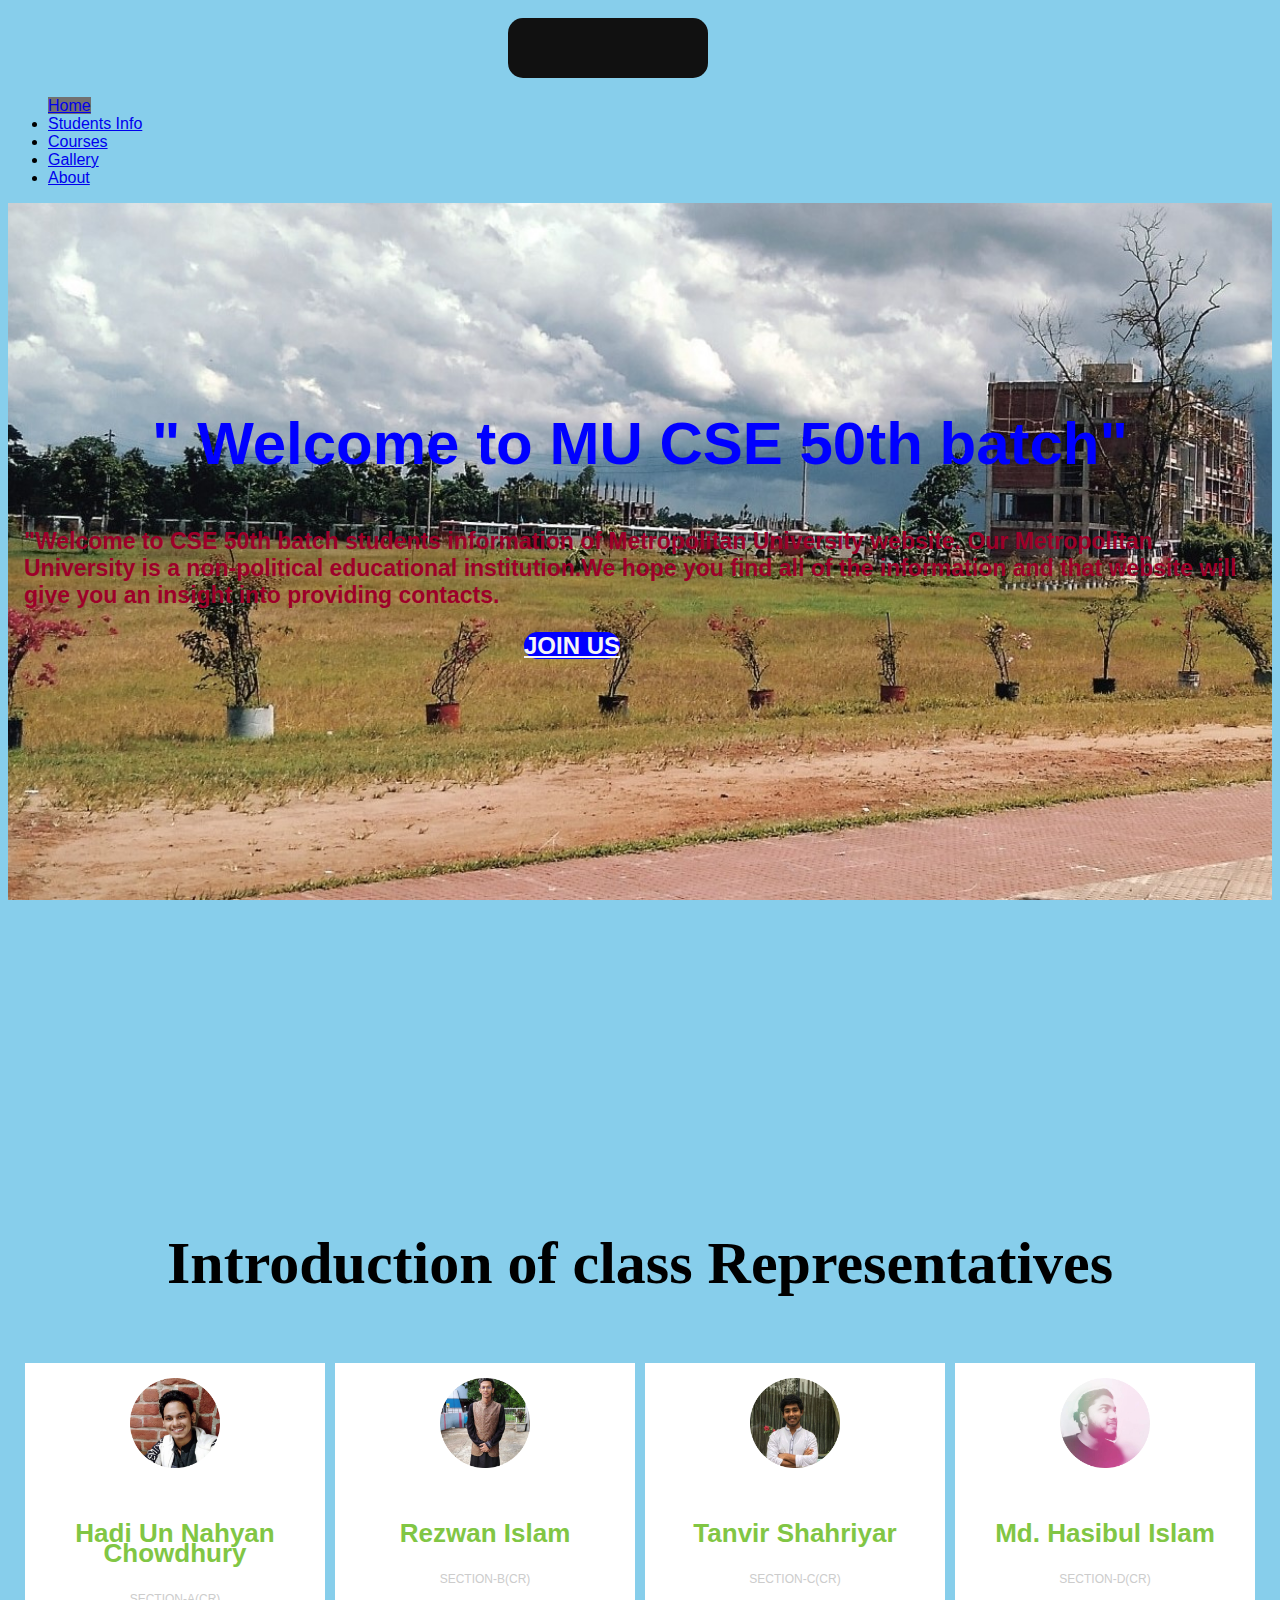
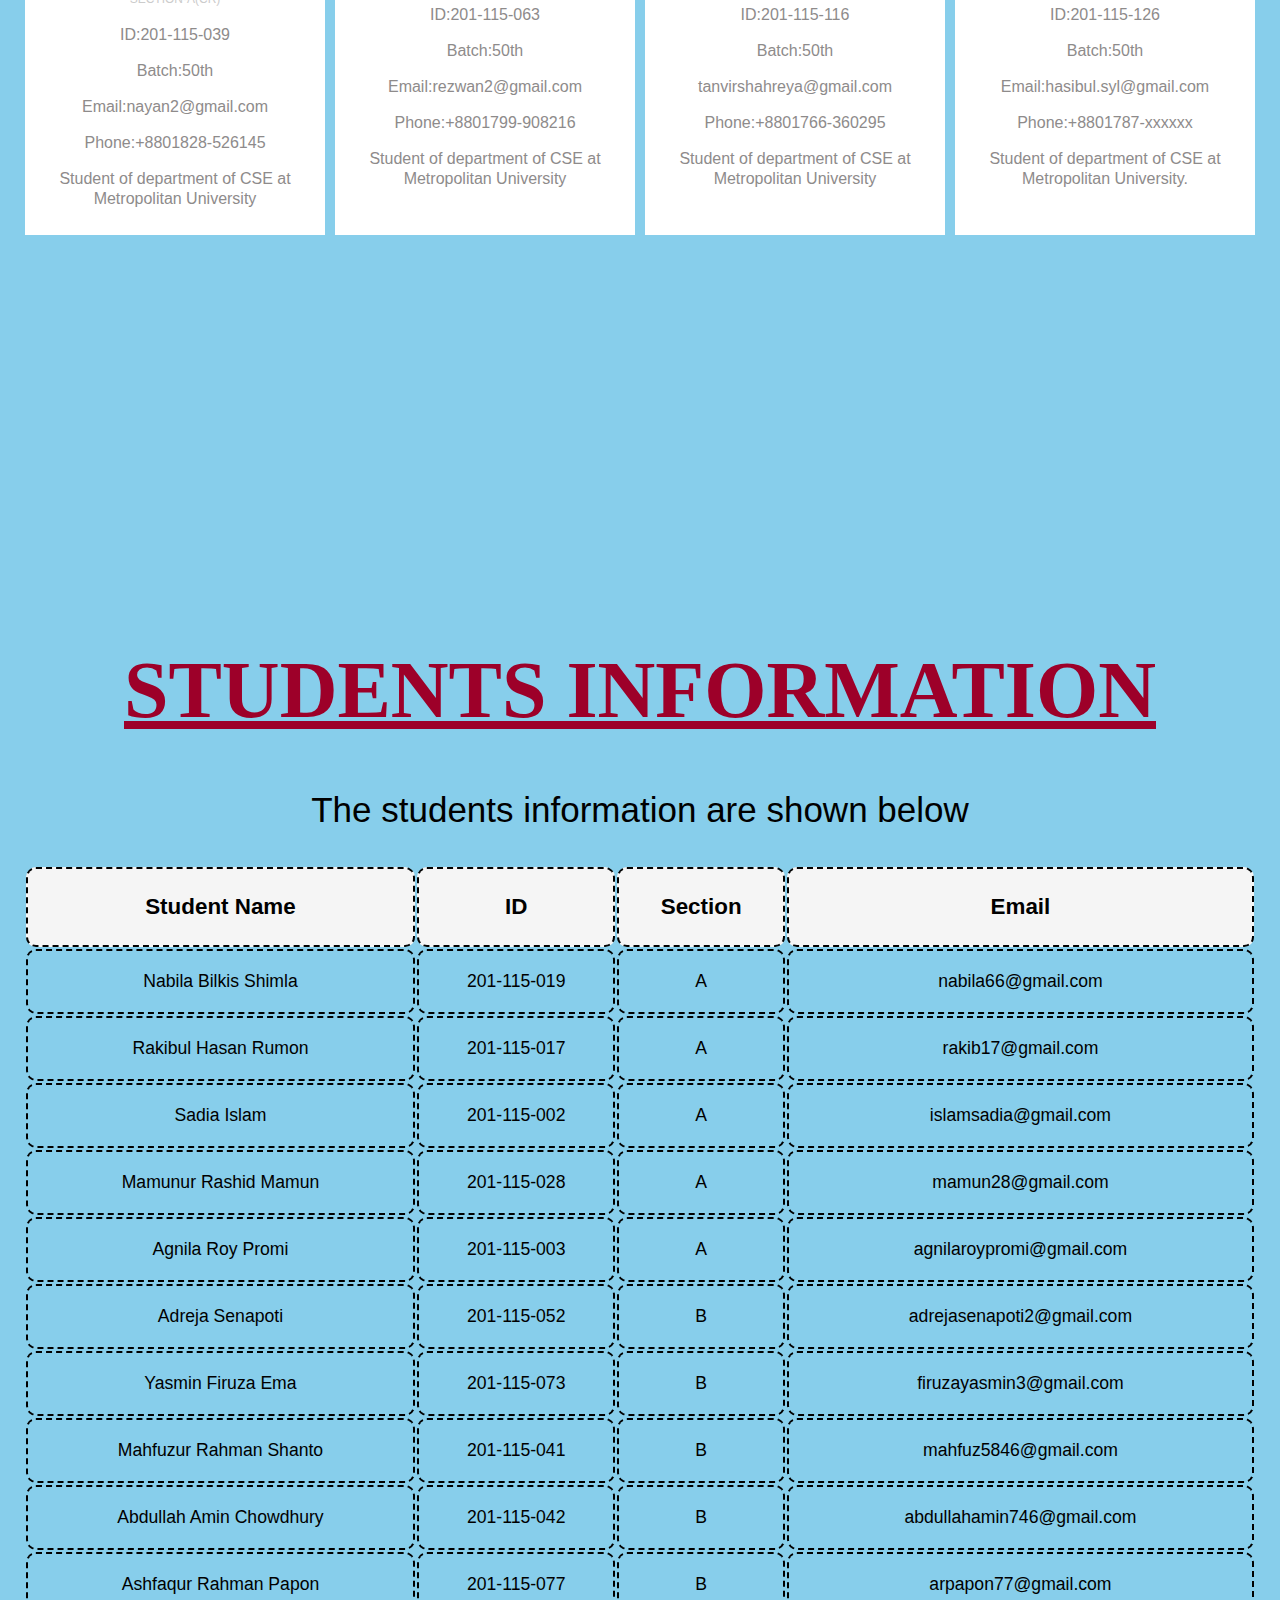
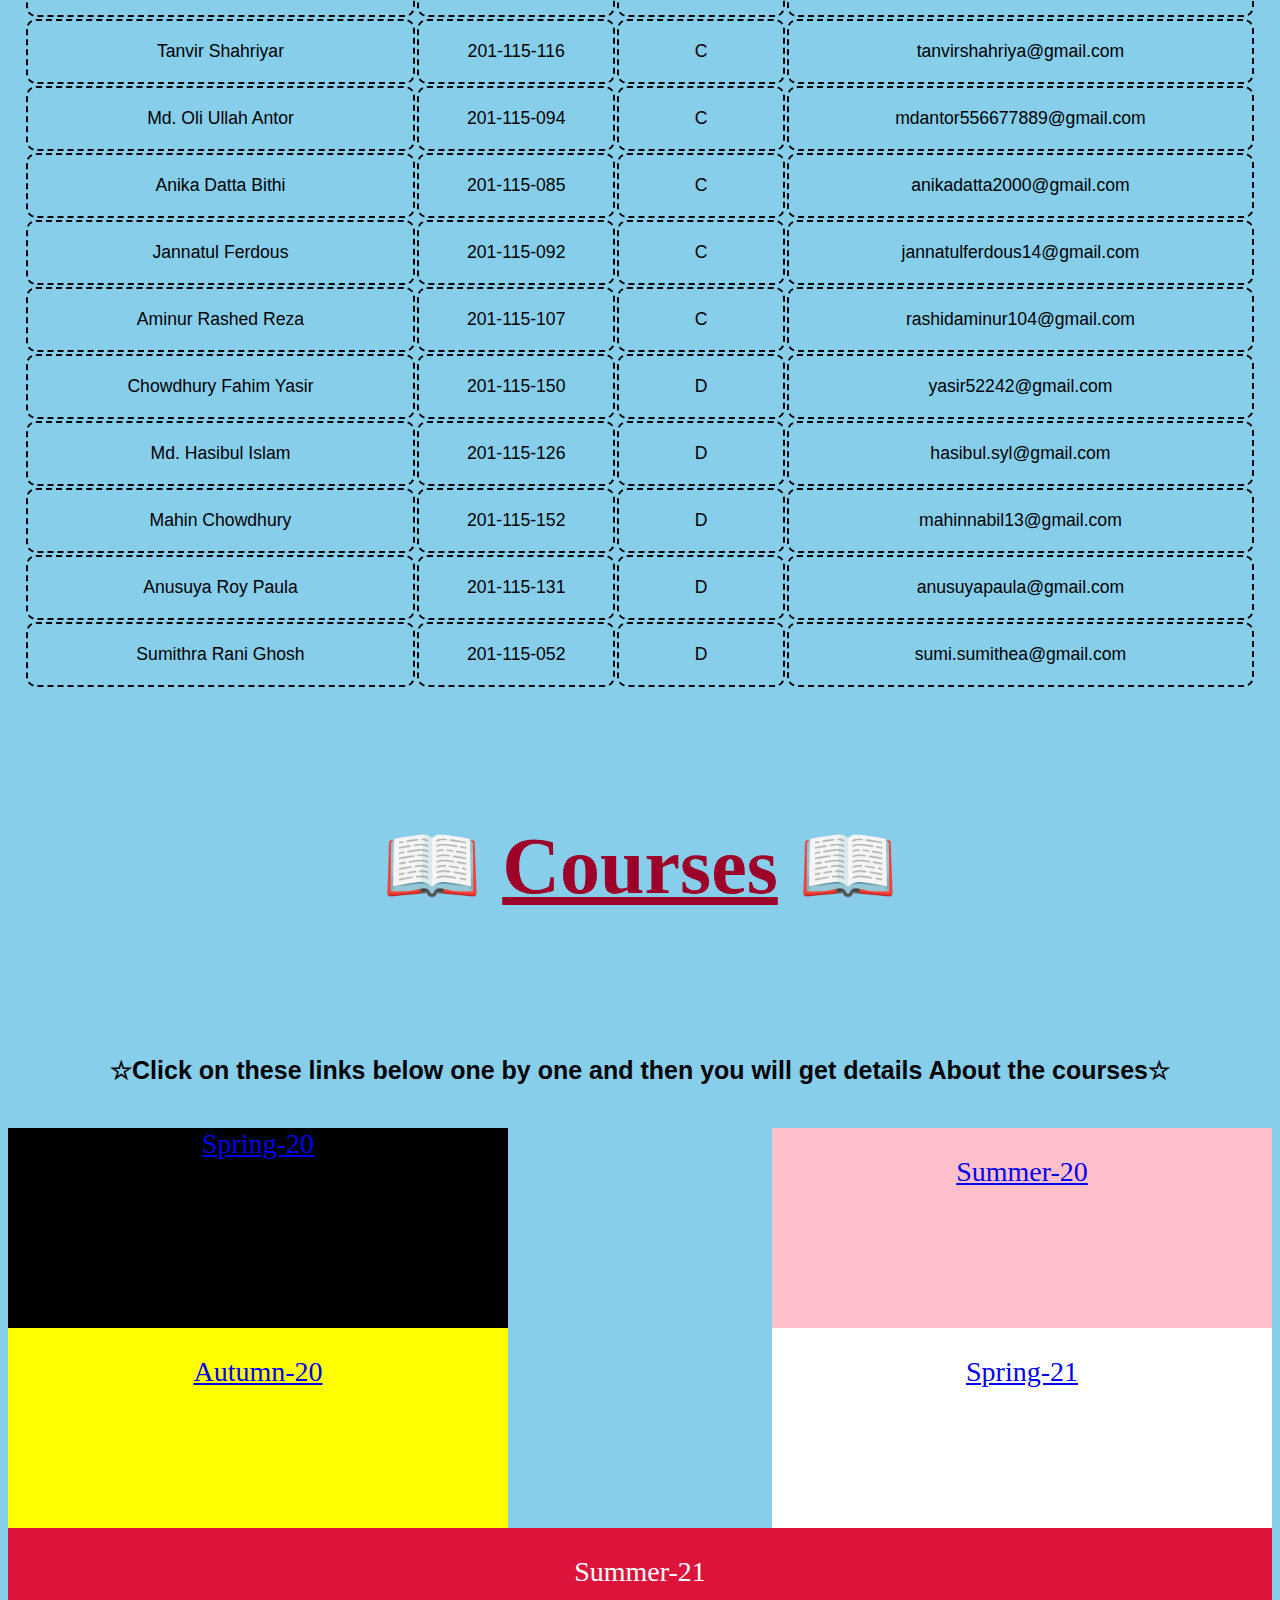
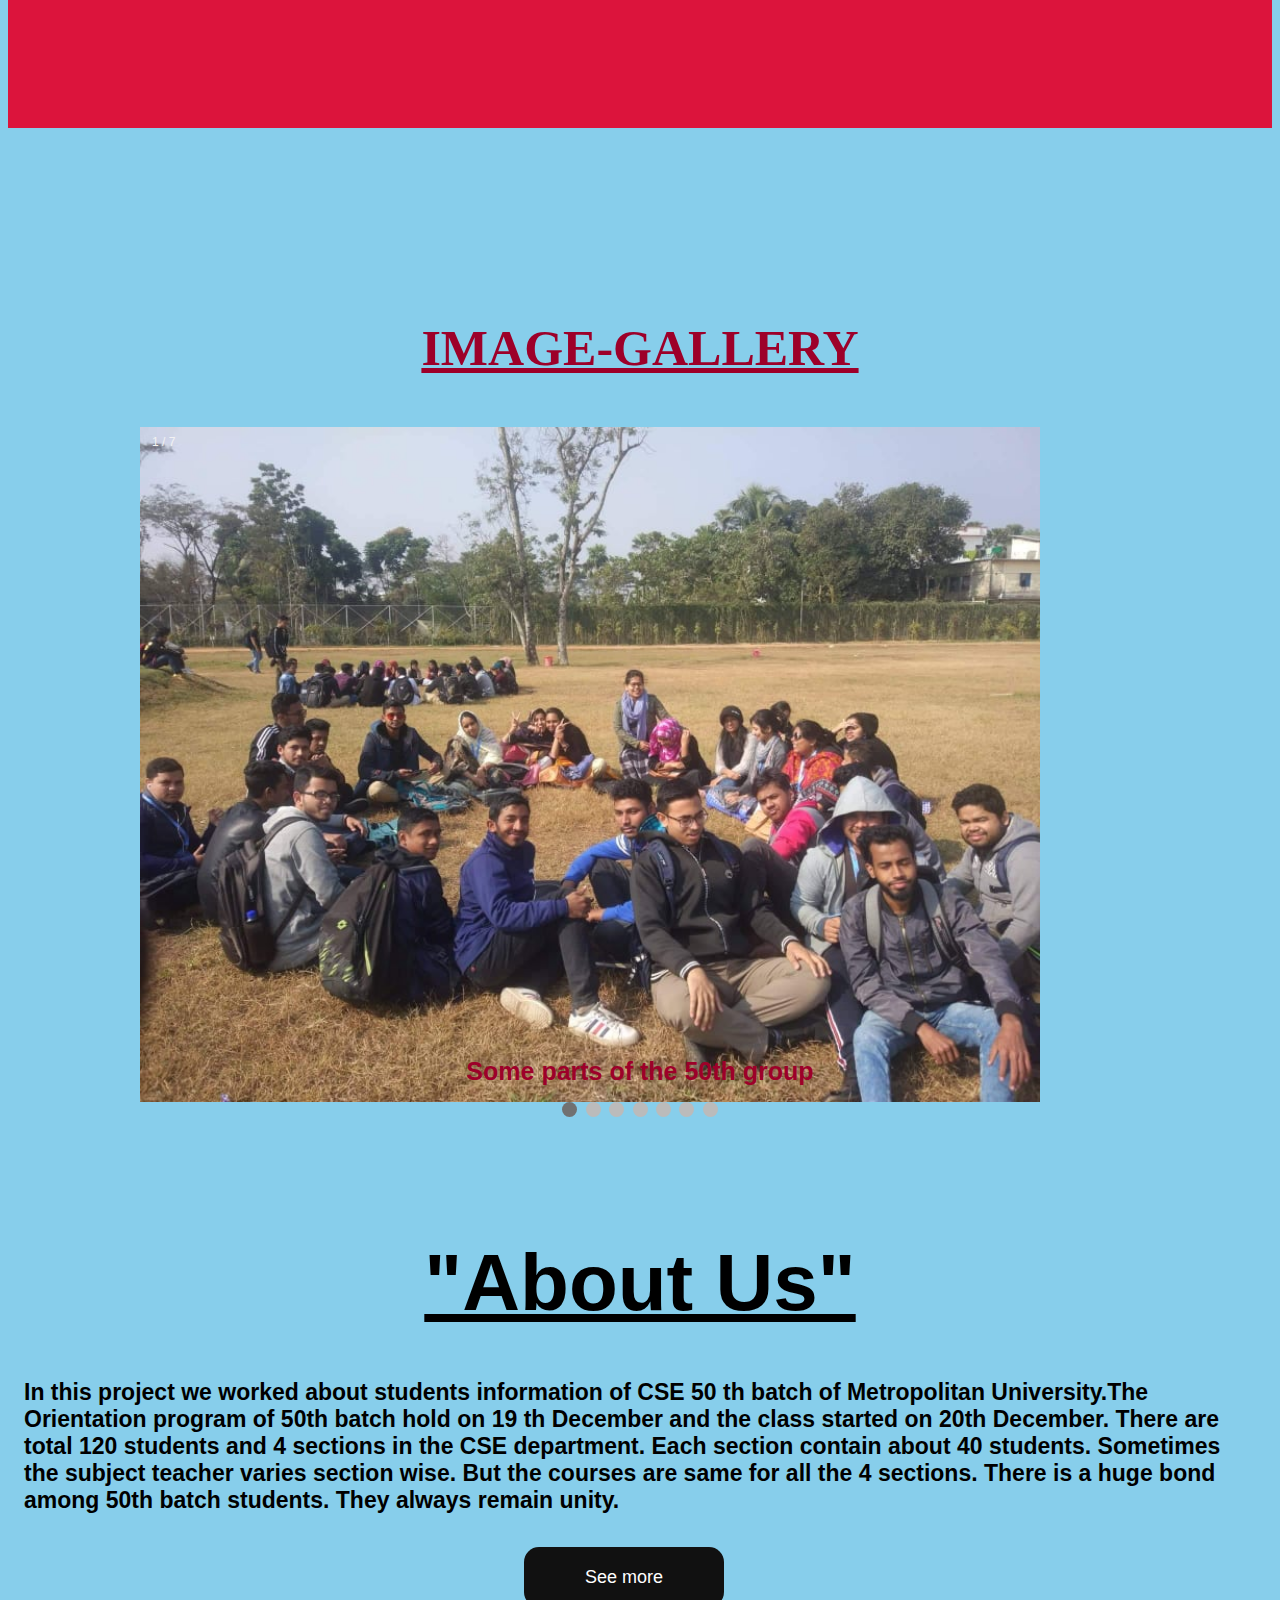
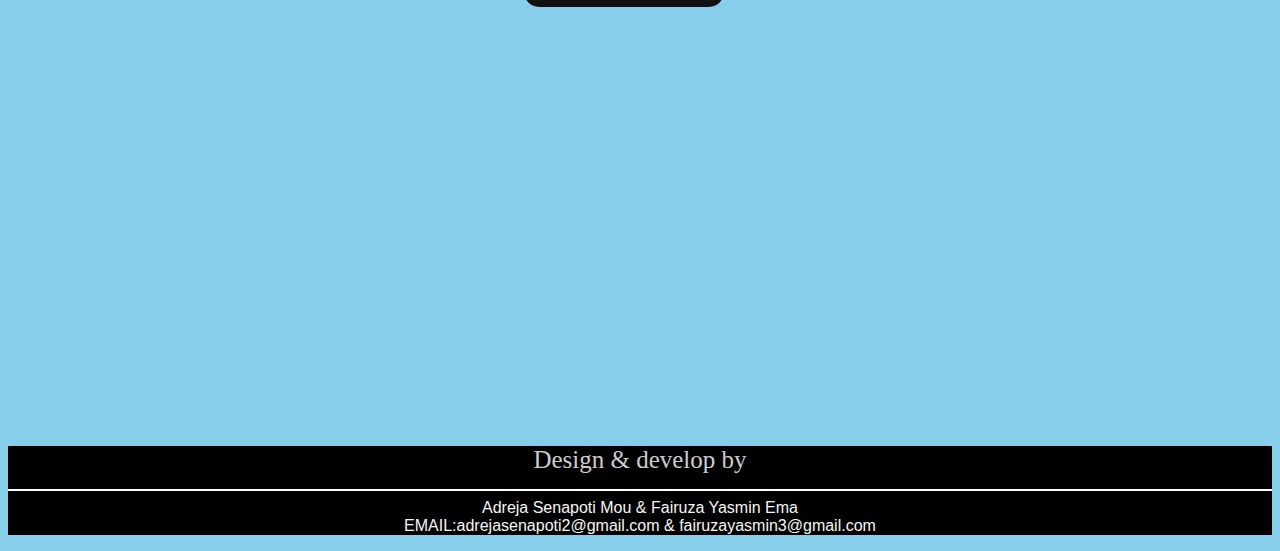
<file: index.html>
<!DOCTYPE html>
<html lang="en">
<head>
    <meta charset="UTF-8">
    <meta http-equiv="X-UA-Compatible" content="IE=edge">
    <meta name="viewport" content="width=device-width, initial-scale=1.0">
    <title>MU CSE 50th students information</title>
    <link href="https://cdn.jsdelivr.net/npm/bootstrap@5.0.2/dist/css/bootstrap.min.css" rel="stylesheet" integrity="sha384-EVSTQN3/azprG1Anm3QDgpJLIm9Nao0Yz1ztcQTwFspd3yD65VohhpuuCOmLASjC" crossorigin="anonymous">
    <link rel="stylesheet" href="style.css">

</head>
<body>
<li class="nav-item">  <nav class="navbar fixed-top navbar-expand-lg navbar-dark bg-dark">
  <div class="container-fluid">
   
    <button class="navbar-toggler" type="button" data-bs-toggle="collapse" data-bs-target="#navbarNav" aria-controls="navbarNav" aria-expanded="false" aria-label="Toggle navigation">
      <span class="navbar-toggler-icon"></span>
    </button>
    <div class="collapse navbar-collapse" id="navbarNav">
      <ul class="navbar-nav">
          <a class="nav-link active" aria-current="page" href="#">Home</a>
        </li>
        <li class="nav-item">
          <a class="nav-link" href="#students">Students Info</a>
        </li>
        <li class="nav-item">
          <a class="nav-link" href="#courses">Courses</a>
        </li>
        <li class="nav-item">
          <a class="nav-link" href="#gallery">Gallery</a>
        </li>
        <li class="nav-item">
          <a class="nav-link" href="#about">About</a>
        </li>
       
      </ul>
    </div>
  </div>
</nav>


     

      
       
      <section>
        <div id="body">
 
        <div id="Home" class="welcome">
         <div class="overlay">
           <div class="container">
            <h1 class="title">" Welcome to MU CSE 50th batch"</h1>
           <p class="title-p">"Welcome to  CSE 50th batch students information of Metropolitan University website.
            Our Metropolitan University is a  non-political educational institution.We hope you find all of the information and that website will give you an insight into providing contacts.</p>
       
        <a href="#" class="btn">JOIN US</a>
       
           </div>
         </div>
        </div>
        </div>
            </div>
          </div>
        </div>
       </section>
       
       
        </div>
       

     </section>  


 <section>
  <div class="overlay">
    <div class="wrapper">
    <h1>Introduction of class Representatives</h1>
    <div class="CR">
        <div class="CR_member">
          <div class="CR_img">
            <img src="nayhan.jpeg" alt="CR_image">
          </div>
          <h3>Hadi Un Nahyan Chowdhury</h3>
          <p class="role">SECTION-A(CR)</p>
          <p>ID:201-115-039</p> Batch:50th</p>Email:nayan2@gmail.com</p>Phone:+8801828-526145</p>Student of department of CSE at Metropolitan University</p>
        </div>
        <div class="CR_member">
          <div class="CR_img">
            <img src="rez.jpeg" alt="CR_image">
          </div>
          <h3>Rezwan Islam</h3>
          <p class="role">SECTION-B(CR)</p>
          <p> ID:201-115-063</p> Batch:50th</p>Email:rezwan2@gmail.com</p>Phone:+8801799-908216</p>Student of department of CSE at Metropolitan University</p></div>
        <div class="CR_member">
          <div class="CR_img">
            <img src="tanvir.jpeg" alt="CR_image">
          </div>
          <h3>Tanvir Shahriyar</h3>
          <p class="role">SECTION-C(CR)</p>
          <p>ID:201-115-116</p> Batch:50th</p>tanvirshahreya@gmail.com</p>Phone:+8801766-360295</p>Student of department of CSE at Metropolitan University</p>
        </div>
      <div class="CR_member">
          <div class="CR_img">
            <img src="hasib.jpeg" alt="CR_image">
          </div>
          <h3>Md. Hasibul Islam</h3>
          <p class="role">SECTION-D(CR)</p>
          <p>ID:201-115-126</p> Batch:50th</p>Email:hasibul.syl@gmail.com</p>Phone:+8801787-xxxxxx</p>Student of department of CSE at Metropolitan University.</p>
        </div>
    </div>
            </section>
            </div>
       
 

 </section>




 
   
 <section id="students" class="CommitteeList2">
  <div class="overlay">
    <div class="container">
     <h1 class="title2"><u>STUDENTS INFORMATION
    </u></h1>
    <p class="title-2p"> The students information are shown below</p>
 
 
 <table id="customers">
   <tr>
     <th>Student Name</th>
     <th>ID</th>
     <th>Section</th>
     <th>Email</th>
   </tr>
   <tr>
     <td>Nabila Bilkis Shimla</td>
     <td>201-115-019</td>
     <td>A</td>
     <td>nabila66@gmail.com</td>
   </tr>
   <tr>
     <td>Rakibul Hasan Rumon</td>
     <td>201-115-017</td>
     <td>A</td>
     <td>rakib17@gmail.com</td>

   </tr>
   <tr>
     <td>Sadia Islam</td>
     <td>201-115-002</td>
     <td>A</td>
  <td>islamsadia@gmail.com</td>


   </tr>
   <tr>
     <td>Mamunur Rashid Mamun</td>
     <td>201-115-028</td>
     <td>A</td>
     <td>mamun28@gmail.com</td>
   </tr>
   <tr>
     <td> Agnila Roy Promi</td>
     <td>201-115-003</td>
     <td>A</td>
<td>agnilaroypromi@gmail.com</td>
   </tr>
   <tr>
     <td>Adreja Senapoti</td>
     <td>201-115-052</td>
     <td>B</td>
<td>adrejasenapoti2@gmail.com</td>
   </tr>
   <tr>
    <td>Yasmin Firuza Ema</td>
    <td>201-115-073</td>
    <td>B</td>
<td>firuzayasmin3@gmail.com</td>
  </tr>
  <tr>
    <td>Mahfuzur Rahman Shanto</td>
    <td>201-115-041</td>
    <td>B</td>
<td>mahfuz5846@gmail.com</td>
  </tr>
  <tr>
    <td>Abdullah Amin Chowdhury</td>
    <td>201-115-042</td>
    <td>B</td>
<td>abdullahamin746@gmail.com</td>
  </tr>
  <tr>
    <td>Ashfaqur Rahman Papon</td>
    <td>201-115-077</td>
    <td>B</td>
<td>arpapon77@gmail.com</td>
  </tr>
  <tr>
    <td>Tanvir Shahriyar</td>
    <td>201-115-116</td>
    <td>C</td>
<td>tanvirshahriya@gmail.com</td>
  </tr>
  <tr>
    <td>Md. Oli Ullah Antor</td>
    <td>201-115-094</td>
    <td>C</td>
<td>mdantor556677889@gmail.com</td>
  </tr>
  <tr>
    <td>Anika Datta Bithi</td>
    <td>201-115-085</td>
    <td>C</td>
<td>anikadatta2000@gmail.com</td>
  </tr>
  <tr>
    <td>Jannatul Ferdous</td>
    <td>201-115-092</td>
    <td>C</td>
<td>jannatulferdous14@gmail.com</td>
  </tr>
  <tr>
    <td>Aminur Rashed Reza</td>
    <td>201-115-107</td>
    <td>C</td>
<td>rashidaminur104@gmail.com</td>
  </tr>
  <tr>
    <td>Chowdhury Fahim Yasir</td>
    <td>201-115-150</td>
    <td>D</td>
<td>yasir52242@gmail.com</td>
  </tr>
  <tr>
    <td>Md. Hasibul Islam</td>
    <td>201-115-126</td>
    <td>D</td>
<td>hasibul.syl@gmail.com</td>
  </tr>
  <tr>
    <td>Mahin Chowdhury</td>
    <td>201-115-152</td>
    <td>D</td>
<td>mahinnabil13@gmail.com</td>
  </tr>
  <tr>
    <td>Anusuya Roy Paula</td>
    <td>201-115-131</td>
    <td>D</td>
<td>anusuyapaula@gmail.com</td>
  </tr>
  <tr>
    <td>Sumithra Rani Ghosh</td>
    <td>201-115-052</td>
    <td>D</td>
<td>sumi.sumithea@gmail.com</td>
  </tr>

 
 
 
 </table>
 
 
 
 
 
 
    </div>
  </div>
 </div>
 </div>
     </div>
   </div>
 </div>
 
 
 </div>

  </section>
      


   <section id="courses">

    <div class="overlay">
     
        <h1 class= "title3">  &#128214 <u>Courses</u> &#128214</h1></br>
 <P class="title4">☆Click on these links below one by one and then you will   get details About the courses☆ </P></br>
 
 
 
 
 <div id="div1"style="background-color:black;float:left; height:200px;width:500px"><a href="spring20.html">Spring-20</p></a>

  
     </div>
  <div id="div2"style="background-color:pink;float:right; height:200px;width:500px"><a href="summer20.html"><p>Summer-20</p>

  
     </div>
   <div id="div3"style="background-color:yellow;float:left; height:200px;width:500px"><a href="autumn20.html"><p>Autumn-20</p>

  
  </div>
   <div id="div4"style="background-color:white;float:right; height:200px;width:500px"><a href="spring21.html"><p>Spring-21</p>
  
     </div>
  <div id="div5"style="background-color:crimson;float:left;height:200px;width:100%"><a href="spring21.html"></a> <p>Summer-21</p>
  
     </div>
    
      </div>
  
    
   </section>


    <section id="gallery" >

     
       
      <p class="titleX"> <u>IMAGE-GALLERY</p></u>
     
      
      <div class="slideshow-container">
      
      <div class="mySlides fade">
        <div class="numbertext">1 / 7</div>
        <img src="50thgroupmeet.jpg" style="width:900px">
        <div class="text"> Some  parts of the 50th group</div>
      </div>
      <div class="slideshow-container">
      
      <div class="mySlides fade">
        <div class="numbertext">2 / 7</div>
        <img src="partof50thgroup.jpg" style="width:900px">
        <div class="text">Picture of 50th batch</div>
      </div>
      <div class="slideshow-container">
      
      <div class="mySlides fade">
        <div class="numbertext">3 / 7</div>
        <img src="50thfootball.jpg" style="width:900px">
        <div class="text">Our Football team</div>
      </div>
      
      </div>
      <div class="slideshow-container">
      <div class="mySlides fade">
        <div class="numbertext">4 / 7</div>
        <img src="SecA.jpg" style="width:900px">
        <div class="text">Picture of section-'A'</div>
      </div>
      
      </div>
      </div>
      <div class="slideshow-container">
      <div class="mySlides fade">
        <div class="numbertext">5/ 7</div>
        <img src="SecB.jpeg" style="width:900px">
        <div class="text">picture of section-'B'</div>
      </div>
      
      </div>
      <div class="slideshow-container">
      <div class="mySlides fade">
        <div class="numbertext">6/ 7</div>
        <img src="secC.jpg" style="width:900px">
        <div class="text">Picture of section-'C'</div>
      </div>
      
      </div>
      </div>
      <div class="slideshow-container">
      <div class="mySlides fade">
        <div class="numbertext">7/ 7</div>
        <img src="secD.jpg" style="width:900px">
        <div class="text">Picture of section-'D'</div> 
      </div>
      
      </div>
      
      
      <div style="text-align:center">
        <span class="dot"></span> 
        <span class="dot"></span> 
        <span class="dot"></span> 
       <span class="dot"></span>
       <span class="dot"></span>
       <span class="dot"></span> 
       <span class="dot"></span>       
      </div>
      
    </section>


   


<section id="about">
  

  <div id="us" class="batch">
   <div class="overlay">
     <div class="container">
      <h1 class="title-Y"><u>"About Us"</h1></u>
     <p class="title-Z">In this project we worked about students information of CSE 50 th batch of Metropolitan University.The Orientation program of 50th batch hold on 19 th December and the class started on 20th December. There are total 120 students and 4 sections in the CSE department. Each section contain about 40 students. Sometimes the subject teacher varies section wise. But the courses are same for all the 4 sections. 
      There is a huge bond among 50th batch students. They always remain unity.</p>

   
 
  <button>See more</button>
 
     </div>
   </div>
  </div>
  </div>
</section>
  
 

  <section>
    <div class = ft>

    <footer>
  <p class="senapoti">Design & develop by</p>
 <div class ="center box">
       
      
<div class="Adreja">
         
 </div>
 <p class="A"> Adreja Senapoti Mou  & Fairuza Yasmin Ema </br>EMAIL:adrejasenapoti2@gmail.com   & fairuzayasmin3@gmail.com </p>

 </div>
         
</div>
</div>
</div>
 </footer>
    </div>
  </section>














<script>
  var slideIndex = 0;
  showSlides();
  
  function showSlides() {
    var i;
    var slides = document.getElementsByClassName("mySlides");
    var dots = document.getElementsByClassName("dot");
    for (i = 0; i < slides.length; i++) {
      slides[i].style.display = "none";  
    }
    slideIndex++;
    if (slideIndex > slides.length) {slideIndex = 1}    
    for (i = 0; i < dots.length; i++) {
      dots[i].className = dots[i].className.replace(" active", "");
    }
    slides[slideIndex-1].style.display = "block";  
    dots[slideIndex-1].className += " active";
    setTimeout(showSlides, 2000); // Change image every 2 seconds
  }
  </script>


</body>






</html>
</file>
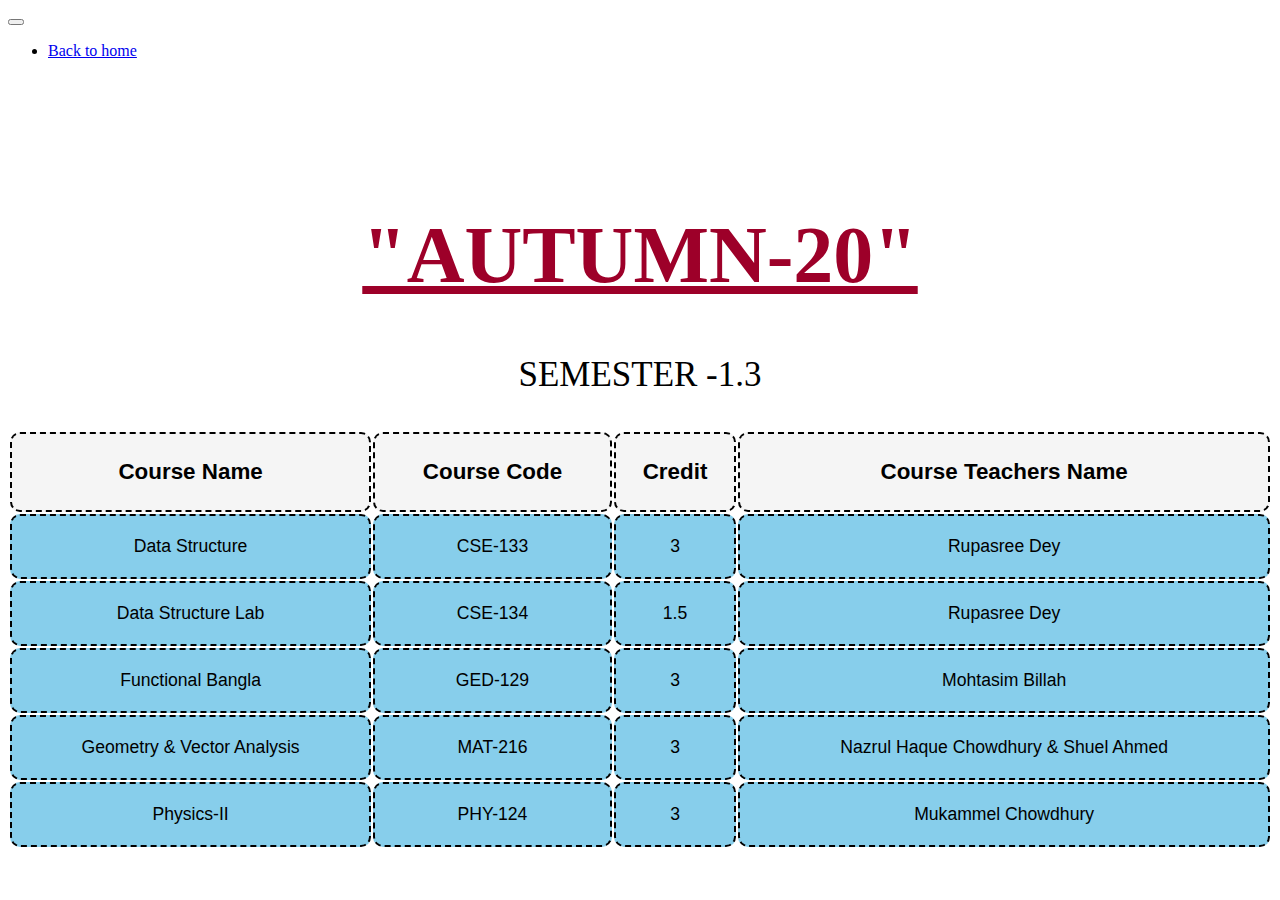
<file: autumn20.html>
<!DOCTYPE html>
<html>
<head>
    <title>MU CSE 50th students information </title>
<link href="https://cdn.jsdelivr.net/npm/bootstrap@5.0.2/dist/css/bootstrap.min.css" rel="stylesheet" integrity="sha384-EVSTQN3/azprG1Anm3QDgpJLIm9Nao0Yz1ztcQTwFspd3yD65VohhpuuCOmLASjC" crossorigin="anonymous">
   

    <style>
      @import url('https://fonts.googleapis.com/css?family=Allura|Josefin+Sans');#customers {
  font-family: sans-serif;
  border-radius: 1px;
  width: 100%;
 
  }
  
  #customers td, #customers th {
  border: 2px dashed black;
  padding: 5px;
  border-radius: 10px;
  }
  
  
  
  
  
  
  
  #customers th {
  padding-top: 25px;
  padding-bottom: 25px;
  background-color: whitesmoke;
  color: black
  text-align: center;
  font-size: 1.4em;
  }
  #customers td
  {
  padding-top: 20px;
  padding-bottom: 20px;
  text-align: center;
  background-color:skyblue;
  color:black;
  font-size: 1.1em; 
  
  }
  .title-2p
  { 
  color:black;
  font-size: 35px;
  margin-top: 40px;
  text-align: center;
  }
  .title2{
  margin-top: 150px;
  color: #9D0029;
  font-weight: bold;  
  font-size: 80px;
font-family:cursive;
  text-align: center;
  }
  
  
  
  
  

    </style>

  </head>
<body> 
<nav class="navbar fixed-top navbar-expand-lg navbar-dark bg-dark">
        <div class="container-fluid">
         
          <button class="navbar-toggler" type="button" data-bs-toggle="collapse" data-bs-target="#navbarNav" aria-controls="navbarNav" aria-expanded="false" aria-label="Toggle navigation">
            <span class="navbar-toggler-icon"></span>
          </button>
          <div class="collapse navbar-collapse" id="navbarNav">
            <ul class="navbar-nav">
              <li class="nav-item">
                <a class="nav-link active" aria-current="page" href="index.html">Back to home </a>

              </li> 
           </ul>
          </div>
        </div>
      </nav>          
 

    
 <section id=Committe3 class="CommitteeList2">
  <div class="overlay">
    <div class="container">
     <h1 class="title2"><u>"AUTUMN-20"
    </u></h1>
    <p class="title-2p">SEMESTER -1.3</p>
 
 
 <table id="customers">
   <tr>
     <th>Course Name</th>
     <th>Course Code</th>
     <th>Credit</th>
     <th>Course Teachers Name</th>
   </tr>
   <tr>
     <td>Data Structure</td>
     <td>CSE-133</td>
     <td>3</td>
     <td>Rupasree Dey</td>
   </tr>
   <tr>
     <td> Data Structure Lab</td>
     <td>CSE-134</td>
     <td>1.5</td>
     <td>Rupasree Dey</td>

   </tr>
   <tr>
     <td>Functional Bangla</td>
     <td>GED-129</td>
     <td>3</td>
  <td>Mohtasim Billah</td>


   </tr>
 <tr>
     <td>Geometry & Vector Analysis </td>
     <td>MAT-216</td>
     <td>3</td>
  <td>Nazrul Haque Chowdhury & Shuel Ahmed</td>


   </tr>
    <tr>
     <td>Physics-II</td>
     <td>PHY-124</td>
     <td>3</td>
  <td>Mukammel Chowdhury</td>


   </tr>
   

   
  
 
 
 </table>
 
 
 
 
 
 
    </div>
  </div>
 </div>
 </div>
     </div>
   </div>
 </div>
 
 
 </div>
 
</section>




 
    





</body>
</html>
</file>
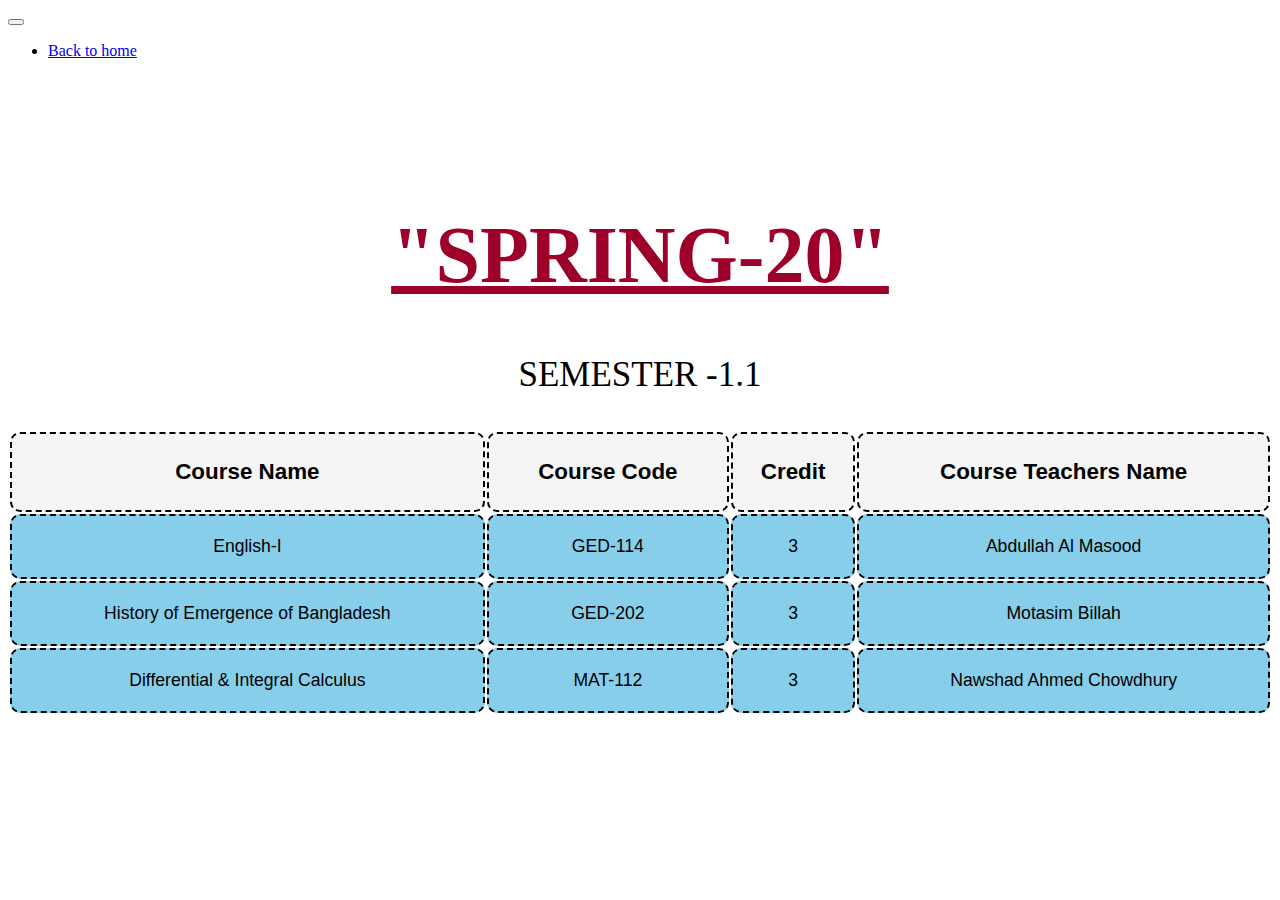
<file: spring20.html>
<!DOCTYPE html>
<html>
<head>
    <title>MU CSE 50th students information </title>
<link href="https://cdn.jsdelivr.net/npm/bootstrap@5.0.2/dist/css/bootstrap.min.css" rel="stylesheet" integrity="sha384-EVSTQN3/azprG1Anm3QDgpJLIm9Nao0Yz1ztcQTwFspd3yD65VohhpuuCOmLASjC" crossorigin="anonymous">
   
    <style>
      @import url('https://fonts.googleapis.com/css?family=Allura|Josefin+Sans');#customers {
  font-family: sans-serif;
  border-radius: 1px;
  width: 100%;
 
  }
  
  #customers td, #customers th {
  border: 2px dashed black;
  padding: 5px;
  border-radius: 10px;
  }
  
  
  
  
  
  
  
  #customers th {
  padding-top: 25px;
  padding-bottom: 25px;
  background-color: whitesmoke;
  color: black;
  text-align: center;
  font-size: 1.4em;
  }
  #customers td
  {
  padding-top: 20px;
  padding-bottom: 20px;
  text-align: center;
  background-color:skyblue;
  color:black;
  font-size: 1.1em; 
  
  }
  .title-2p
  { 
  color:black;
  font-size: 35px;
  margin-top: 40px;
  text-align: center;
  }
  .title2{
    margin-top: 150px;
  color: #9D0029;
  font-weight: bold;  
  font-size: 80px;
font-family:cursive;
  text-align: center;
  }

 
  
  
  
  

    </style>

  </head>
<body>  

    <nav class="navbar fixed-top navbar-expand-lg navbar-dark bg-dark">
        <div class="container-fluid">
         
          <button class="navbar-toggler" type="button" data-bs-toggle="collapse" data-bs-target="#navbarNav" aria-controls="navbarNav" aria-expanded="false" aria-label="Toggle navigation">
            <span class="navbar-toggler-icon"></span>
          </button>
          <div class="collapse navbar-collapse" id="navbarNav">
            <ul class="navbar-nav">
              <li class="nav-item">
                <a class="nav-link active" aria-current="page" href="index.html">Back to home </a>

              </li> 
           </ul>
          </div>
        </div>
      </nav>    
 

    
 <section id=Committe3 class="CommitteeList2">
  <div class="overlay">
    <div class="container">
     <h1 class="title2"><u>"SPRING-20"
    </u></h1>
    <p class="title-2p">SEMESTER -1.1</p>
 
 
 <table id="customers">
   <tr>
     <th>Course Name</th>
     <th>Course Code</th>
     <th>Credit</th>
     <th>Course Teachers Name</th>
   </tr>
   <tr>
     <td>English-I</td>
     <td>GED-114</td>
     <td>3</td>
     <td>Abdullah Al Masood</td>
   </tr>
   <tr>
     <td>History of Emergence of Bangladesh</td>
     <td>GED-202</td>
     <td>3</td>
     <td>Motasim Billah</td>

   </tr>
   <tr>
     <td>Differential & Integral Calculus</td>
     <td>MAT-112</td>
     <td>3</td>
  <td>Nawshad Ahmed Chowdhury</td>


   </tr>
   
  
 
 
 </table>
 
 
 
 
 
 
    </div>
  </div>
 </div>
 </div>
     </div>
   </div>
 </div>
 
 
 </div>
 
</section>





 
    





</body>
</html>
</file>
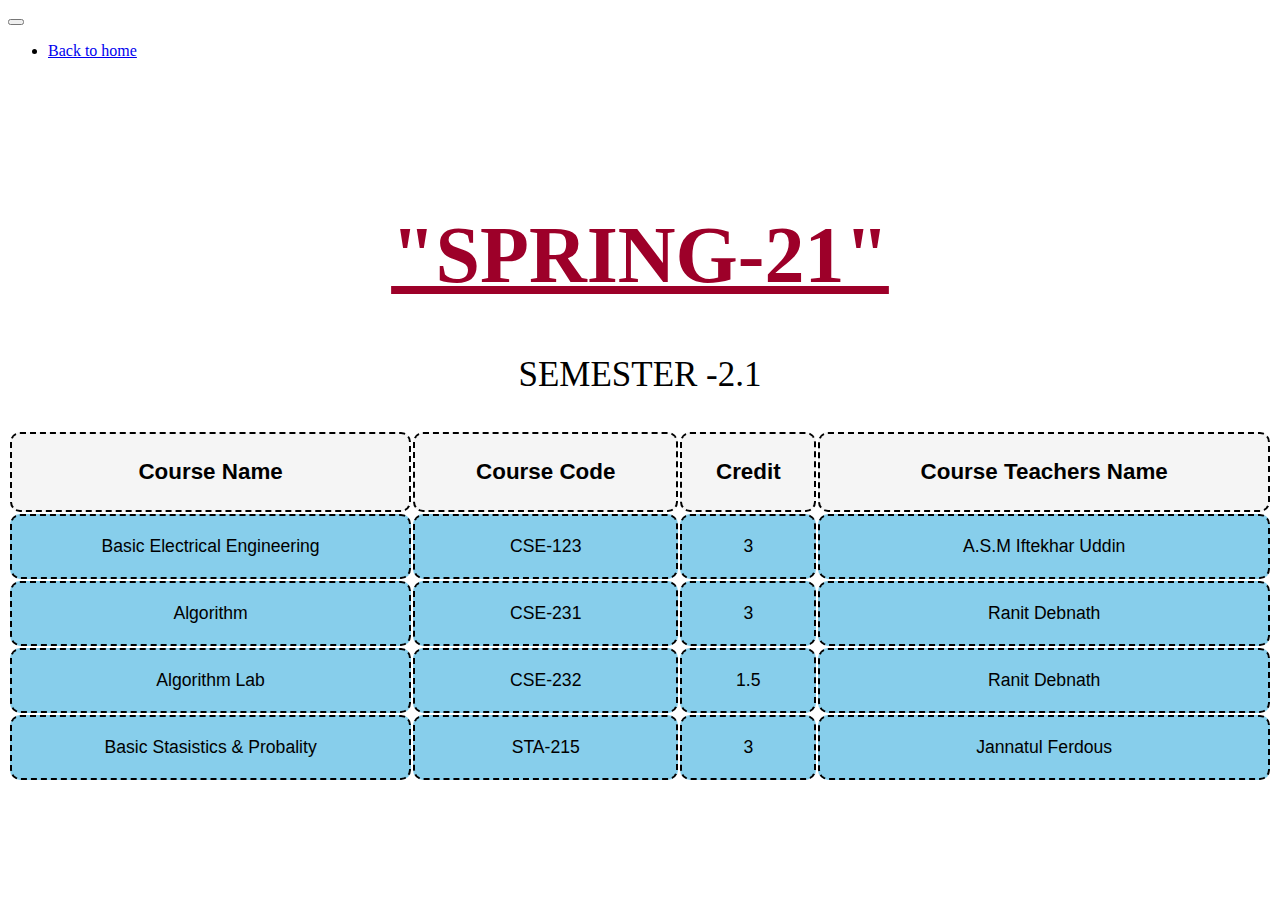
<file: spring21.html>
<!DOCTYPE html>
<html>
<head>
    <title>MU CSE 50th students information </title>
  
  <link href="https://cdn.jsdelivr.net/npm/bootstrap@5.0.2/dist/css/bootstrap.min.css" rel="stylesheet" integrity="sha384-EVSTQN3/azprG1Anm3QDgpJLIm9Nao0Yz1ztcQTwFspd3yD65VohhpuuCOmLASjC" crossorigin="anonymous">
   
    <style>
      @import url('https://fonts.googleapis.com/css?family=Allura|Josefin+Sans');#customers {
  font-family: sans-serif;
  border-radius: 1px;
  width: 100%;
 
  }
  
  #customers td, #customers th {
  border: 2px dashed black;
  padding: 5px;
  border-radius: 10px;
  }
  
  
  
  
  
  
  
  #customers th {
  padding-top: 25px;
  padding-bottom: 25px;
  background-color: whitesmoke;
  color: black
  text-align: center;
  font-size: 1.4em;
  }
  #customers td
  {
  padding-top: 20px;
  padding-bottom: 20px;
  text-align: center;
  background-color:skyblue;
  color:black;
  font-size: 1.1em; 
  
  }
  .title-2p
  { 
  color:black;
  font-size: 35px;
  margin-top: 40px;
  text-align: center;
  }
  .title2{
margin-top: 150px;
  color: #9D0029;
  font-weight: bold;  
  font-size: 80px;
font-family:cursive;
  text-align: center;
  }
  
  
  
  
  

    </style>

  </head>
<body>
 <nav class="navbar fixed-top navbar-expand-lg navbar-dark bg-dark">
        <div class="container-fluid">
         
          <button class="navbar-toggler" type="button" data-bs-toggle="collapse" data-bs-target="#navbarNav" aria-controls="navbarNav" aria-expanded="false" aria-label="Toggle navigation">
            <span class="navbar-toggler-icon"></span>
          </button>
          <div class="collapse navbar-collapse" id="navbarNav">
            <ul class="navbar-nav">
              <li class="nav-item">
                <a class="nav-link active" aria-current="page" href="index.html">Back to home </a>

              </li> 
           </ul>
          </div>
        </div>
      </nav>           
 

    
 <section id=Committe3 class="CommitteeList2">
  <div class="overlay">
    <div class="container">
     <h1 class="title2"><u>"SPRING-21"
    </u></h1>
    <p class="title-2p">SEMESTER -2.1</p>
 
 
 <table id="customers">
   <tr>
     <th>Course Name</th>
     <th>Course Code</th>
     <th>Credit</th>
     <th>Course Teachers Name</th>
   </tr>
   <tr>
     <td>Basic Electrical Engineering</td>
     <td>CSE-123</td>
     <td>3</td>
     <td>A.S.M Iftekhar Uddin </td>
   </tr>
   <tr>
     <td>Algorithm</td>
     <td>CSE-231</td>
     <td>3</td>
     <td>Ranit Debnath</td>

   </tr>
   <tr>
     <td>Algorithm Lab</td>
     <td>CSE-232</td>
     <td>1.5</td>
  <td>Ranit Debnath</td>


   </tr>
 <tr>
     <td>Basic Stasistics & Probality </td>
     <td>STA-215</td>
     <td>3</td>
  <td>Jannatul Ferdous</td>


   </tr>
   

   
  
 
 
 </table>
 
 
 
 
 
 
    </div>
  </div>
 </div>
 </div>
     </div>
   </div>
 </div>
 
 
 </div>
 
</section>




 
    





</body>
</html>
</file>
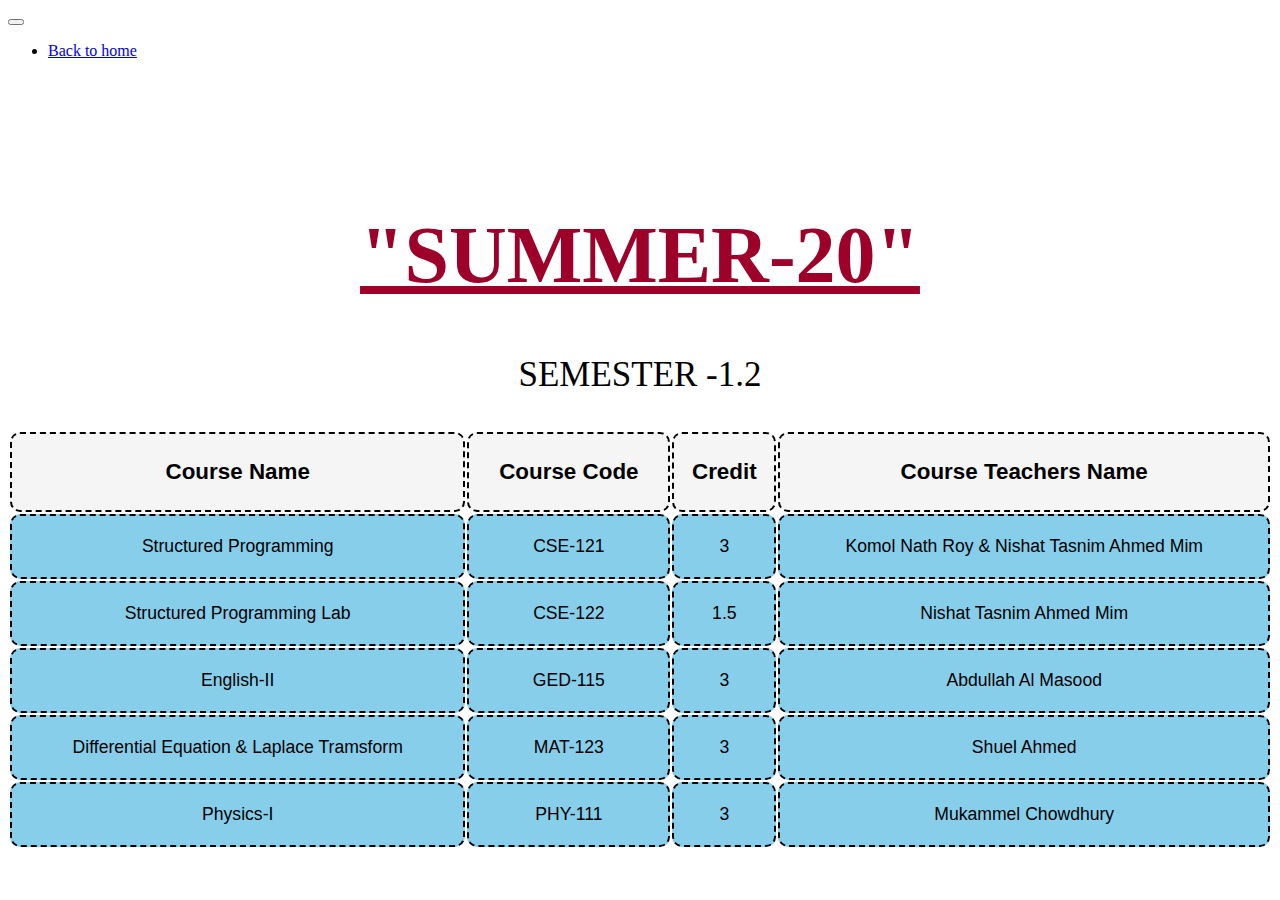
<file: summer20.html>
<!DOCTYPE html>
<html>
<head>
    <title>MU CSE 50th students information </title>
<link href="https://cdn.jsdelivr.net/npm/bootstrap@5.0.2/dist/css/bootstrap.min.css" rel="stylesheet" integrity="sha384-EVSTQN3/azprG1Anm3QDgpJLIm9Nao0Yz1ztcQTwFspd3yD65VohhpuuCOmLASjC" crossorigin="anonymous">
   
    <style>
      @import url('https://fonts.googleapis.com/css?family=Allura|Josefin+Sans');#customers {
  font-family: sans-serif;
  border-radius: 1px;
  width: 100%;
 
  }
  
  #customers td, #customers th {
  border: 2px dashed black;
  padding: 5px;
  border-radius: 10px;
  }
  
  
  
  
  
  
  
  #customers th {
  padding-top: 25px;
  padding-bottom: 25px;
  background-color: whitesmoke;
  color: black
  text-align: center;
  font-size: 1.4em;
  }
  #customers td
  {
  padding-top: 20px;
  padding-bottom: 20px;
  text-align: center;
  background-color:skyblue;
  color:black;
  font-size: 1.1em; 
  
  }
  .title-2p
  { 
  color:black;
  font-size: 35px;
  margin-top: 40px;
  text-align: center;
  }
  .title2{
  margin-top: 150px;
  color: #9D0029;
  font-weight: bold;  
  font-size: 80px;
font-family:cursive;
  text-align: center;
  }
  
  
  
  
  

    </style>

  </head>
<body>
<nav class="navbar fixed-top navbar-expand-lg navbar-dark bg-dark">
        <div class="container-fluid">
         
          <button class="navbar-toggler" type="button" data-bs-toggle="collapse" data-bs-target="#navbarNav" aria-controls="navbarNav" aria-expanded="false" aria-label="Toggle navigation">
            <span class="navbar-toggler-icon"></span>
          </button>
          <div class="collapse navbar-collapse" id="navbarNav">
            <ul class="navbar-nav">
              <li class="nav-item">
                <a class="nav-link active" aria-current="page" href="index.html">Back to home </a>

              </li> 
           </ul>
          </div>
        </div>
      </nav>           
 

    
 <section id=Committe3 class="CommitteeList2">
  <div class="overlay">
    <div class="container">
     <h1 class="title2"><u>"SUMMER-20"
    </u></h1>
    <p class="title-2p">SEMESTER -1.2</p>
 
 
 <table id="customers">
   <tr>
     <th>Course Name</th>
     <th>Course Code</th>
     <th>Credit</th>
     <th>Course Teachers Name</th>
   </tr>
   <tr>
     <td>Structured Programming</td>
     <td>CSE-121</td>
     <td>3</td>
     <td>Komol Nath Roy &  Nishat Tasnim Ahmed Mim</td>
   </tr>
   <tr>
     <td>Structured Programming Lab</td>
     <td>CSE-122</td>
     <td>1.5</td>
     <td>Nishat Tasnim Ahmed Mim</td>

   </tr>
   <tr>
     <td>English-II</td>
     <td>GED-115</td>
     <td>3</td>
  <td>Abdullah Al Masood</td>


   </tr>
 <tr>
     <td>Differential Equation & Laplace Tramsform</td>
     <td>MAT-123</td>
     <td>3</td>
  <td>Shuel Ahmed</td>


   </tr>
    <tr>
     <td>Physics-I</td>
     <td>PHY-111</td>
     <td>3</td>
  <td>Mukammel Chowdhury</td>


   </tr>
   

   
  
 
 
 </table>
 
 
 
 
 
 
    </div>
  </div>
 </div>
 </div>
     </div>
   </div>
 </div>
 
 
 </div>
 
</section>




 
    





</body>
</html>
</file>
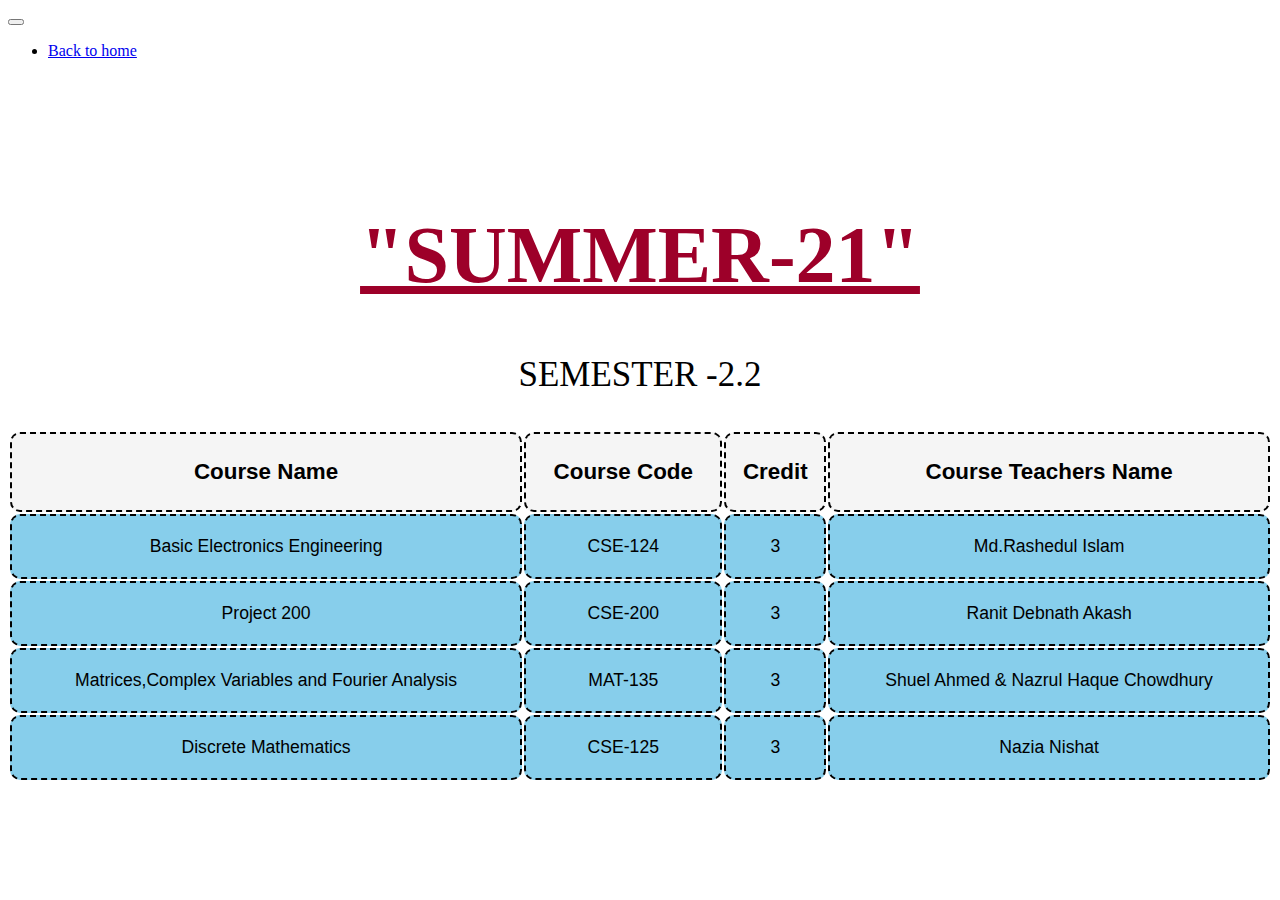
<file: summer21.html>
<!DOCTYPE html>
<html>
<head>
    <title>MU CSE 50th students information </title>
  <link href="https://cdn.jsdelivr.net/npm/bootstrap@5.0.2/dist/css/bootstrap.min.css" rel="stylesheet" integrity="sha384-EVSTQN3/azprG1Anm3QDgpJLIm9Nao0Yz1ztcQTwFspd3yD65VohhpuuCOmLASjC" crossorigin="anonymous">
   

    <style>
      @import url('https://fonts.googleapis.com/css?family=Allura|Josefin+Sans');#customers {
  font-family: sans-serif;
  border-radius: 1px;
  width: 100%;
 
  }
  
  #customers td, #customers th {
  border: 2px dashed black;
  padding: 5px;
  border-radius: 10px;
  }
  
  
  
  
  
  
  
  #customers th {
  padding-top: 25px;
  padding-bottom: 25px;
  background-color: whitesmoke;
  color: black
  text-align: center;
  font-size: 1.4em;
  }
  #customers td
  {
  padding-top: 20px;
  padding-bottom: 20px;
  text-align: center;
  background-color:skyblue;
  color:black;
  font-size: 1.1em; 
  
  }
  .title-2p
  { 
  color:black;
  font-size: 35px;
  margin-top: 40px;
  text-align: center;
  }
  .title2{
  margin-top: 150px;
  color: #9D0029;
  font-weight: bold;  
  font-size: 80px;
font-family:cursive;
  text-align: center;
  }
  
  
  
  
  

    </style>

  </head>
<body>       
 <nav class="navbar fixed-top navbar-expand-lg navbar-dark bg-dark">
        <div class="container-fluid">
         
          <button class="navbar-toggler" type="button" data-bs-toggle="collapse" data-bs-target="#navbarNav" aria-controls="navbarNav" aria-expanded="false" aria-label="Toggle navigation">
            <span class="navbar-toggler-icon"></span>
          </button>
          <div class="collapse navbar-collapse" id="navbarNav">
            <ul class="navbar-nav">
              <li class="nav-item">
                <a class="nav-link active" aria-current="page" href="index.html">Back to home </a>

              </li> 
           </ul>
          </div>
        </div>
      </nav>    

    
 <section id=Committe3 class="CommitteeList2">
  <div class="overlay">
    <div class="container">
     <h1 class="title2"><u>"SUMMER-21"
    </u></h1>
    <p class="title-2p">SEMESTER -2.2</p>
 
 
 <table id="customers">
   <tr>
     <th>Course Name</th>
     <th>Course Code</th>
     <th>Credit</th>
     <th>Course Teachers Name</th>
   </tr>
   <tr>
     <td>Basic Electronics Engineering</td>
     <td>CSE-124</td>
     <td>3</td>
     <td>Md.Rashedul Islam </td>
   </tr>
   <tr>
     <td>Project 200</td>
     <td>CSE-200</td>
     <td>3</td>
     <td>Ranit Debnath Akash</td>

   </tr>
   <tr>
     <td>Matrices,Complex Variables and Fourier Analysis</td>
     <td>MAT-135</td>
     <td>3</td>
  <td>Shuel Ahmed & Nazrul Haque Chowdhury</td>


   </tr>
 <tr>
     <td>Discrete Mathematics </td>
     <td>CSE-125</td>
     <td>3</td>
  <td>Nazia Nishat</td>


   </tr>
   

   
  
 
 
 </table>
 
 
 
 
 
 
    </div>
  </div>
 </div>
 </div>
     </div>
   </div>
 </div>
 
 
 </div>
 
</section>




 
    





</body>
</html>
</file>
<file: style.css>
n@import url('https://fonts.googleapis.com/css?family=Poppins:400,500,600,700&display=swap');
*{
	margin: 0;
	padding: 0;
  }
  
  #body{
	background-image: url("MU.jpg");
		background-repeat: no-repeat;
		background-attachment: fixed;
		background-size: cover;
		background-position: auto;
  }
  
  .btn {
	background-color:blue;
	color: whitesmoke;
	width: 200px;
	height: 60px;
	font-size: 1.5em;
	margin-left: 500px;
	margin-top: 100px;
	border-radius: 15px;
	font-weight: bolder;
	cursor: pointer;
	}
	.btn:hover {
		background-color: #9D0029;
		color: whitesmoke;
		}
	.title-p{
		color:#9D0029;
		font-size: 23px;
		font-weight: bolder;
		margin-top: 200px;
	}
	.title{
		color: blue;
		font-weight: bold;
		font-size: 60px;
		text-align: center;
        position: relative;
			top: 150px; 
			
	}
	.container {
		padding: 16px;
	}
	.overlay{
  
		height: 900px;
		width: auto;
		background:rgb 0,0 0;
	
	
	}
	
	.welcome{
		height: 100%;
		width: auto;
		background-repeat: no-repeat;
		background-position: center;
		
	
	} 
	body{
		background:skyblue;
		font-family: 'Josefin Sans', sans-serif;
	  }
	  
  
  .wrapper{
  margin-top: 10%;
  }
  
  .wrapper h1{
  font-family: 'Allura', cursive;
  font-size: 60px;
  margin-bottom: 60px;
  text-align: center;
  Color:Blak;
  }
  .CR{
	display: flex;
	justify-content: center;
	width: auto;
	text-align: center;
	flex-wrap: wrap;
  }
  
  .CR .CR_member{
	background: #fff;
	margin: 5px;
	margin-bottom: 50px;
	width: 300px;
	padding: 10px;
	line-height: 20px;
	color: #8e8b8b;  
	position: relative;
  }
  
  .CR .CR_member h3{
	color: #81c644;
	font-size: 26px;
	margin-top: 50px;
  }
  
  .CR .CR_member p.role{
	color: #ccc;
	margin: 12px 0;
	font-size: 12px;
	text-transform: uppercase;
  }
  
  .CR .CR_member.CR_img{
	position: absolute;
	top: -50px;
	left: 50%;
	transform: translateX(-50%);
	width: 100px;
	height: 100px;
	border-radius: 50%;
	background: #fff;
  }
  .CR .CR_member .CR_img img{
	width: 100px;
	height: 100px;
	padding: 5px;
  }
  #customers {
	font-family: sans-serif;
	border-radius: 1px;
	width: 100%;
   
	}
	
	#customers td, #customers th {
	border: 2px dashed black;
	padding: 5px;
	border-radius: 10px;
	}
	
	
	
	
	
	
	
	#customers th {
	padding-top: 25px;
	padding-bottom: 25px;
	text-align: center;
	background-color: whitesmoke;
	color: black;
	font-size: 1.4em;
  
	}
	#customers td
	{
	padding-top: 20px;
	padding-bottom: 20px;
	text-align: center;
	background-color:skyblue;
	color:black;
	font-size: 1.1em; 
	
	}
	.title-2p
	{ 
	color:black;
	font-size: 35px;
	margin-top: 40px;
	text-align: center;
	}
	.title2{
	color: #9D0029;
	font-weight: bold;  
	font-size: 80px;
  font-family:cursive;
	text-align: center;
	margin-top: 100px;
	}
	
	   
	
	#div1{
	  text-align:center;
	  color:white;
	  font-size:28px;
	font-family:fantasy;
	}
	#div2{
	  text-align:center;
	  color:white;
	  font-size:28px;
	font-family:fantasy;
	}
	#div3{
	  text-align:center;
	  color:white;
	  font-size:28px;
	font-family:fantasy;
	}
	#div4 {
	  text-align:center;
	  color:white;
	  font-size:28px;
	font-family:fantasy;
	}
	#div5{
	  text-align:center;
	  color:white;
	  font-size:28px;
	 
	font-family:fantasy;
	}

	.title3{
	  margin-top:990px;
	  margin-bottom: 100px;
	 color: #9D0029;
	 font-weight: bold;
	 font-size: 80px;
	font-family:cursive;
	 text-align: center;
	 }
	 
	 .title4{
		 color:Black;
		 font-weight: bold;
		 font-size: 25px;
		 text-align: center;

	
	 }
	



	 .titleX{

		color: #9D0029;
		font-weight: bold;
		font-size: 50px;
	   font-family:cursive;
	   text-align:center;
	   margin-top: 200px;
		}
   * {box-sizing: border-box;}
   body {font-family: Verdana, sans-serif;}
   .mySlides {display: none;}
   img {vertical-align: middle;}
   
   /* Slideshow container */
   .slideshow-container {
	 max-width: 1000px;
	 position: relative;
	 margin: auto;
   }
   
   /* Caption text */
   .text {
	 color:  #9D0029;
	 font-size: 25px;
	 font-weight: bolder ;
   
	 padding: 8px 12px;
	 position: absolute;
	 bottom: 8px;
	 width: 100%;
	 text-align: center;
   }
   
   /* Number text (1/7 etc) */
   .numbertext {
	 color: #f2f2f2;
	 font-size: 12px;
	 padding: 8px 12px;
	 position: absolute;
	 top: 0;
   }
   
   /* The dots/bullets/indicators */
   .dot {
	 height: 15px;
	 width: 15px;
	 margin: 0 2px;
	 background-color: #bbb;
	 border-radius: 50%;
	 display: inline-block;
	 transition: background-color 0.6s ease;
   }
   
   .active {
	 background-color: #717171;
   }
   
   /* Fading animation */
   .fade {
	 -webkit-animation-name: fade;
	 -webkit-animation-duration: 1.5s;
	 animation-name: fade;
	 animation-duration: 1.5s;
   }
   
   @-webkit-keyframes fade {
	 from {opacity: .4} 
	 to {opacity: 1}
   }
   
   @keyframes fade {
	 from {opacity: .4} 
	 to {opacity: 1}
   }
   
   /* On smaller screens, decrease text size */
   @media only screen and (max-width: 300px) {
	 .text {font-size: 11px}
   }
   .title-Y{
	margin-top: 100px;
	margin-bottom:-50px;
   color: #000000;
   font-weight: bold;
   font-size: 80px;
   text-align: center;
   }
   .title-Z{
color:black;
font-size: 23px;
font-weight: bolder;
margin-top: 100px;
   } 
   button{
	position:relative;
	height: 60px;
	width: 200px;
	margin-left: 500px;
	margin-top: 10px;
	border: none;
	outline: none;
	color: white;
	background: #111;
	cursor: pointer;
	border-radius:15px;
	font-size: 18px;
	font-family: 'Raleway', sans-serif;
  }
  button:before{
	position: absolute;
	content: '';
	top: -2px;
	left: -2px;
	height: calc(100% + 4px);
	width: calc(100% + 4px);
	border-radius: 5px;
	z-index: -1;

	opacity: 0;
	filter: blur(5px);
	background: linear-gradient(45deg, #ff0000, #ff7300, #fffb00, #48ff00, #00ffd5, #002bff, #7a00ff, #ff00c8, #ff0000);
	background-size: 400%;
	transition: opacity .3s ease-in-out;
	animation: animate 30s linear infinite;
  }
  button:hover:before{
	opacity: 1;
  }
  .ft{
	  background-color: #000000;
	
  bottom: 0px;
 
  width: 100%;
  background:black;
  }
  .senapoti{
	  text-align: center;
	  color:#ccc;
	  font-size: 25px;
	  font-family: cursive;

  }
  .Adreja1{
	margin: 130px auto;
	text-align: center;


  }
  
  
  .box h2{
	font-size: 1.125rem;
	font-weight: 600;
	text-transform: uppercase;
  }
  .box .Adreja{
	margin: 20px 0 0 0;
	position: relative;
  }
  .box .Adreja::before{
	position:absolute;
	content: '';
	top: -10px;
	height: 2px;
	width: 100%;
	background: white;
  }
 
  .center .Adreja p{
	text-align: center;
  }
  

  
  .A{
	  color: whitesmoke;
	  text-align: center;
  }
</file>
